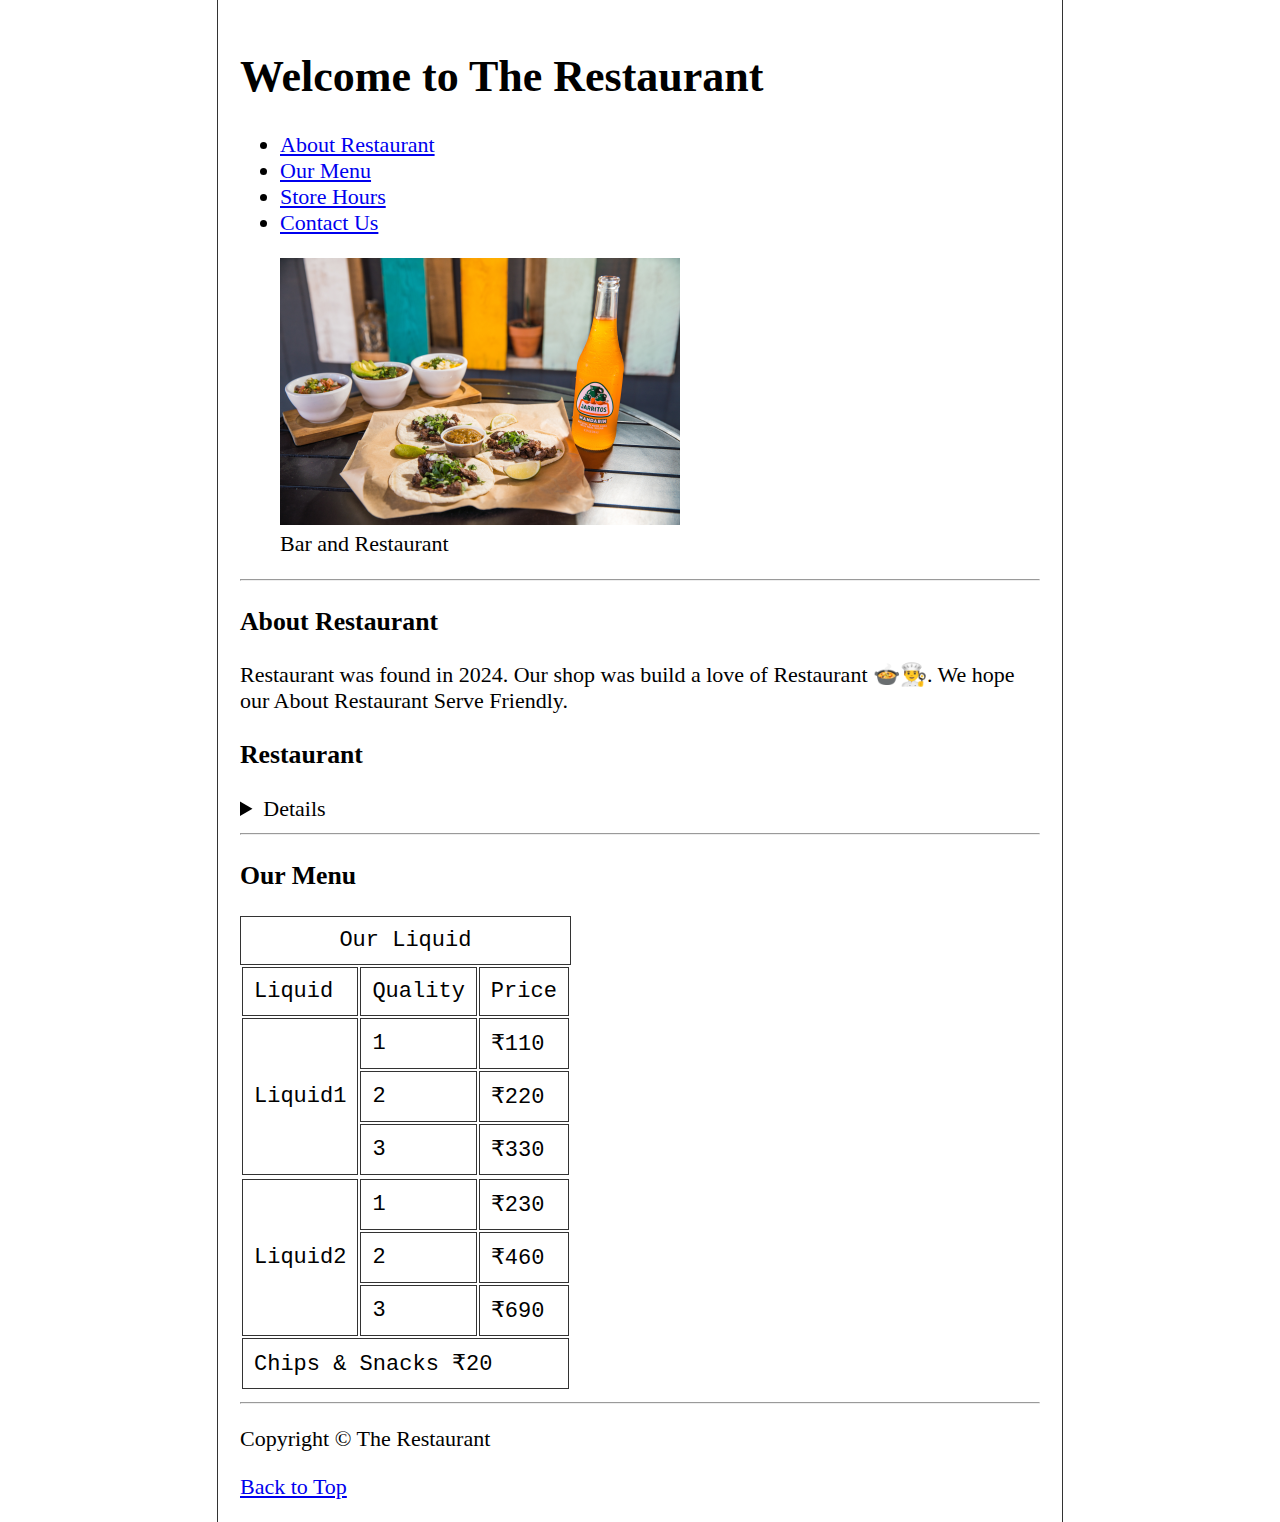
<file: RestaurantWebPageDevelopmentHtmlProject/index.html>
<!DOCTYPE html>
<html lang="eng">
  <head>
   <title>Simple Project</title>
   <meta charset="UTF-8">
   <link rel="stylesheet" href="css/style.css">
  </head>
  <body>
    <h1>Welcome to The Restaurant</h1>

    <nav>
      <ul>
        <li><a href="#About Restaurant">About Restaurant</a></li>
        <li><a href="#menu">Our Menu</a></li>
        <li><a href="hours.html">Store Hours</a></li>
        <li><a href="contact.html">Contact Us</a></li>
      </ul>
    </nav>
    <figure>
    <img src="image/drink.png">
    <figcaption>Bar and Restaurant</figcaption>
  </figure>
  <hr>
  <main>
    <section id="About Restaurant">
      <h3>About Restaurant</h3>
      <p>Restaurant was found in 2024. Our shop was build a love of Restaurant 🍲👨‍🍳.
        We hope our About Restaurant Serve Friendly.
      </p>
      <h3>Restaurant</h3>
      <details>
      <p>Restaurant First appear in the Karnata 21-08-2024</p>
      </details>
    </section>
  <hr>
  <section id="menu">
  <h3>Our Menu</h3>
  <table>
    <caption>Our Liquid</caption>
    <thead>
      <td>Liquid</td>
      <td>Quality</td>
      <td>Price</td>
    </thead>
    <tbody>
      <tr>
        <td rowspan="3">Liquid1</td>
        <td>1</td>
        <td>₹110</td>
      </tr>
      <tr>
        <td>2</td>
        <td>₹220</td>
      </tr>
      <tr>
        <td>3</td>
        <td>₹330</td>
      </tr>
      <tr></tr>
        <td rowspan="3">Liquid2</td>
        <td>1</td>
        <td>₹230</td>
      </tr>
      <tr>
        <td>2</td>
        <td>₹460</td>
      </tr>
      <tr>
        <td>3</td>
        <td>₹690</td>
      </tr>
      <tr>
        <td colspan="3">Chips & Snacks ₹20</td>
      </tr>
    </tbody>
  </table>
    </section>
  </main>
  <hr>
  <footer>
    <p>Copyright &copy; The Restaurant</p>
    <a href="#">Back to Top</a>
  </footer>
  </body>
</html>
</file>
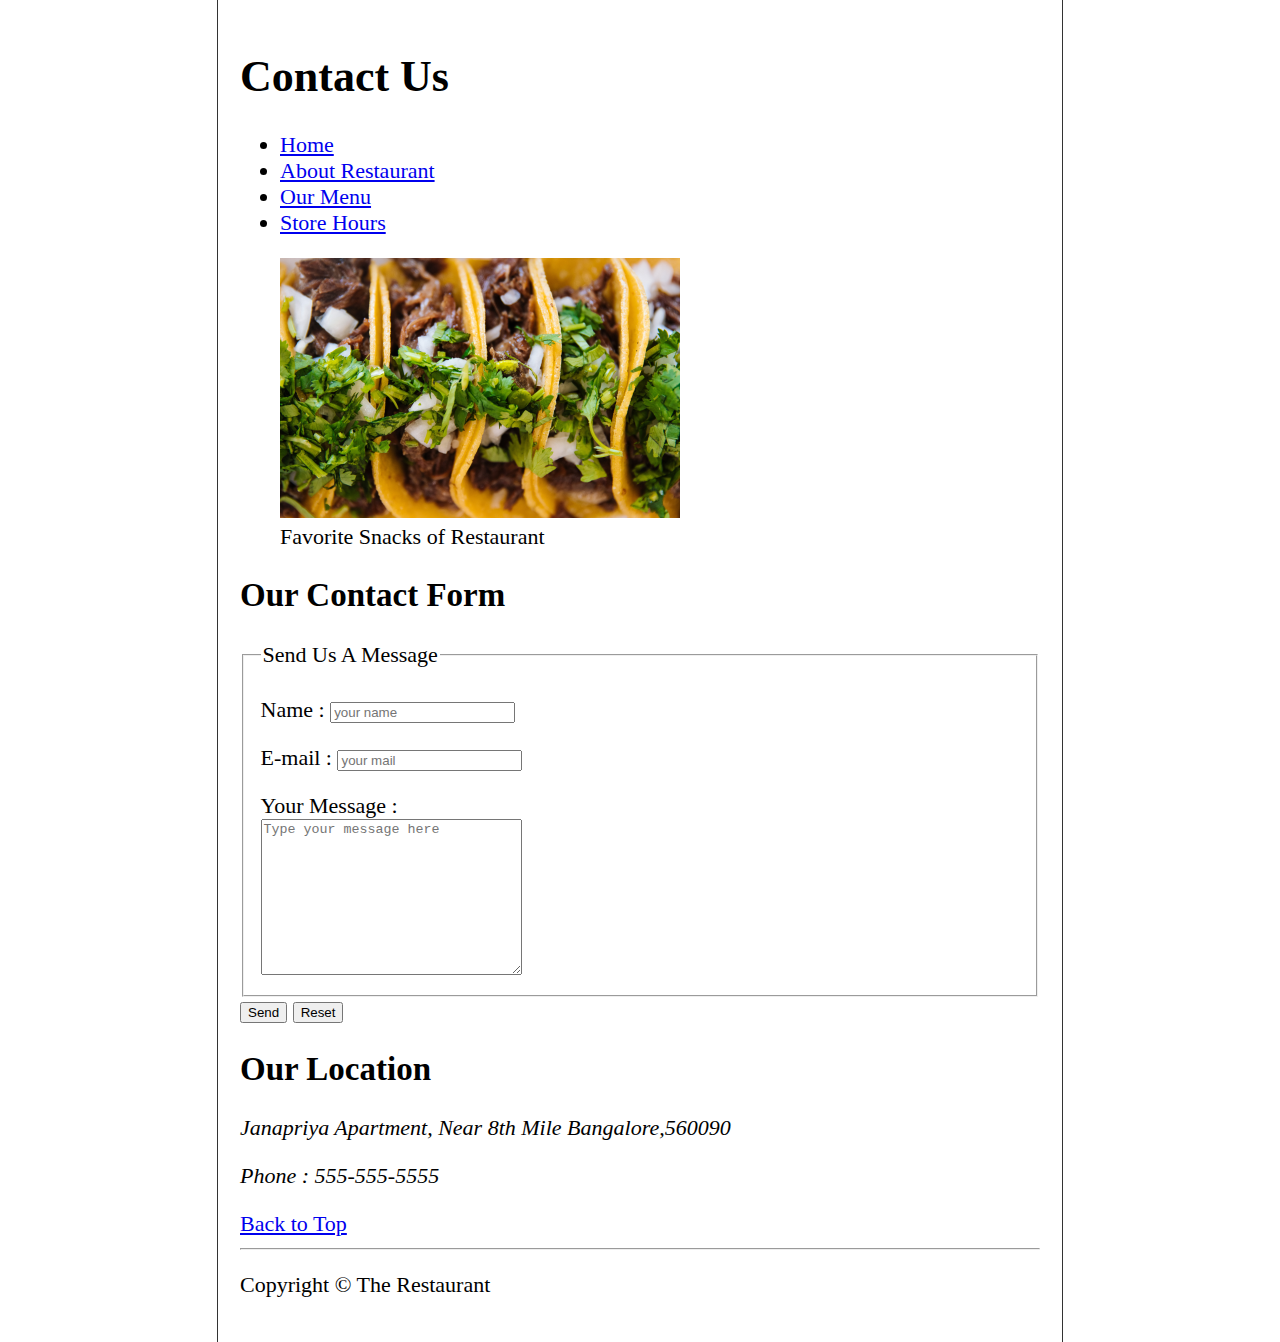
<file: RestaurantWebPageDevelopmentHtmlProject/contact.html>
<!DOCTYPE html>
<html lang="eng">
  <head>
    <title>contact</title>
    <meta charset="UTF-8">
    <link rel="stylesheet" href="css/style.css">
  </head>
  <body>
    <h1>Contact Us</h1>
    <nav>
      <ul>
        <li><a href="index.html">Home</a></li>
        <li><a href="index.html#About Restaurant">About Restaurant</a></li>
        <li><a href="index.html#menu">Our Menu</a></li>
        <li><a href="hours.html">Store Hours</a></li>
      </ul>
    </nav>
    <figure>
      <img src="image/snacks.png">
      <figcaption>Favorite Snacks of Restaurant</figcaption>
    </figure>
    <h2>Our Contact Form</h2>
    <form>
    <fieldset>
      <legend>Send Us A Message</legend>
      <p>
      <label for="name">Name : </label>
      <input type="text" name="text" id="text" placeholder="your name">
    </p>
    <p>
      <label for="mail">E-mail :</label>
      <input type="email" name="email" id="email" placeholder="your mail">
    </p>
      <label id="msg">Your Message :</label>
      <br>
      <textarea id="msg" cols="30" rows="10" placeholder="Type your message here"></textarea>
    </fieldset>
    <button type="button">Send</button>
    <button type="button">Reset</button>
  </form>
  <h2>Our Location</h2>
  <address>Janapriya Apartment,
     Near 8th Mile Bangalore,560090</address>
     <p><i>Phone : 555-555-5555</i></p>
     <a href="#">Back to Top</a>
     <hr>
     <footer>
      <p>Copyright &copy; The Restaurant</p>
     </footer>
  </body>
</html>
</file>
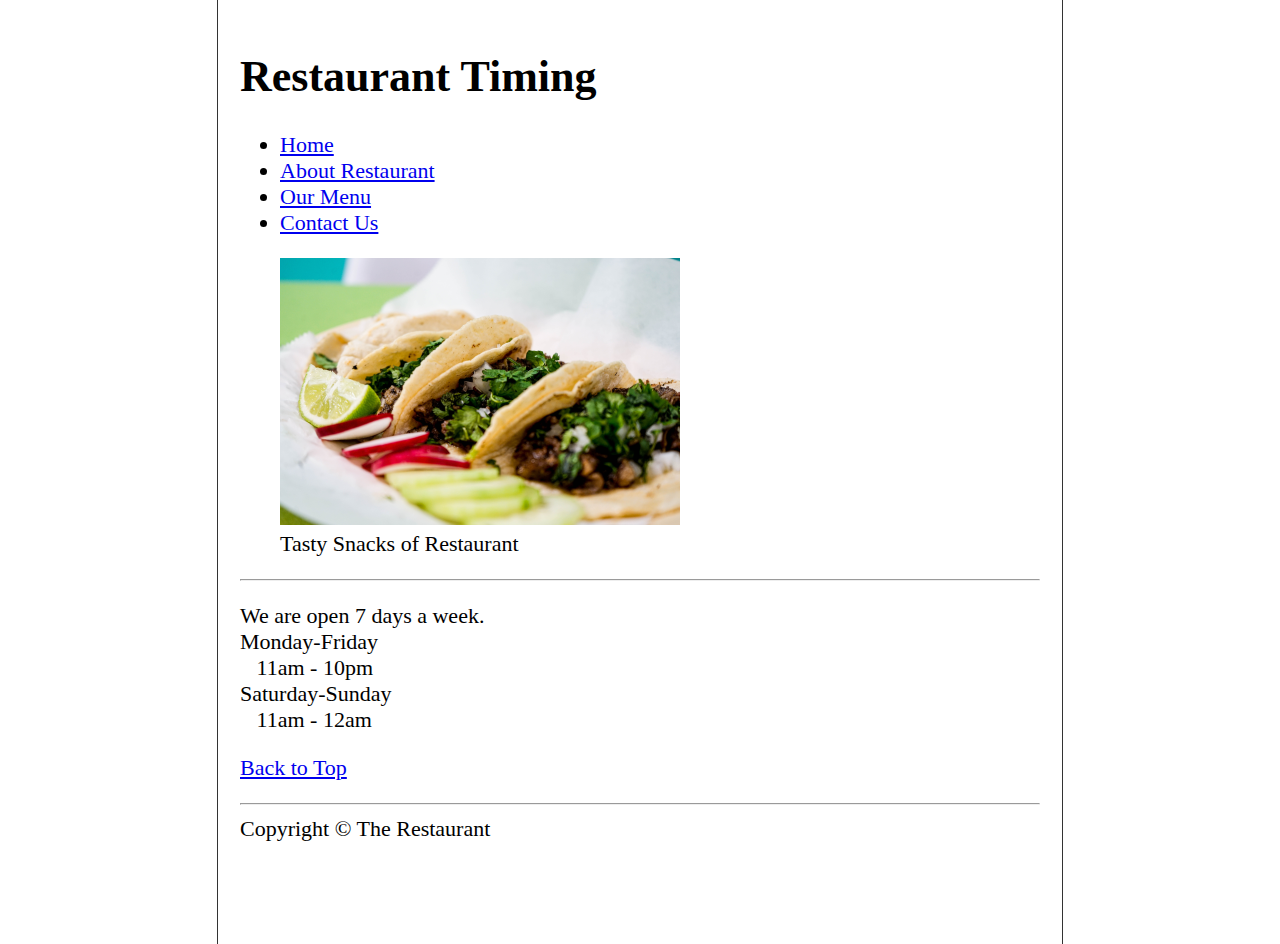
<file: RestaurantWebPageDevelopmentHtmlProject/hours.html>
<!DOCTYPE html>
<html lang="eng">
  <head>
    <title>hour</title>
    <meta charset="UTF-8">
    <link rel="stylesheet" href="css/style.css">
  </head>
  <body>
    <h1>Restaurant Timing</h1>
    <nav>
      <ul>
        <li><a href="index.html">Home</a></li>
        <li><a href="index.html#About Restaurant">About Restaurant</a></li>
        <li><a href="index.html#menu">Our Menu</a></li>
        <li><a href="contact.html">Contact Us</a></li>
      </ul>
    </nav>
    <figure>
      <img src="image/snacks1.png">
      <figcaption>Tasty Snacks of Restaurant</figcaption>
    </figure>
    <hr>
    <p>
      We are open 7 days a week.<br>
      Monday-Friday<br>
      &nbsp;&nbsp;&nbsp;11am - 10pm<br>
      Saturday-Sunday<br>
      &nbsp;&nbsp;&nbsp;11am - 12am<br>
    </p>
    <p><a href="#">Back to Top</a></p>
    <hr>
    <footer>
      Copyright &copy; The Restaurant
    </footer>
  </body>
</html>
</file>
<file: RestaurantWebPageDevelopmentHtmlProject/css/style.css>
html {
    font-size: 22px;
}

body {
    min-height: 100vh;
    max-width: 800px;
    margin: 0 auto;
    padding: 1rem;
    border-left: 1px solid #333;
    border-right: 1px solid #333;
}

th, td, caption {
    border: 1px solid #333;
    font-family: 'Courier New', Courier, monospace;
    border-collapse: separate;
    padding: 0.5rem;
}
</file>
